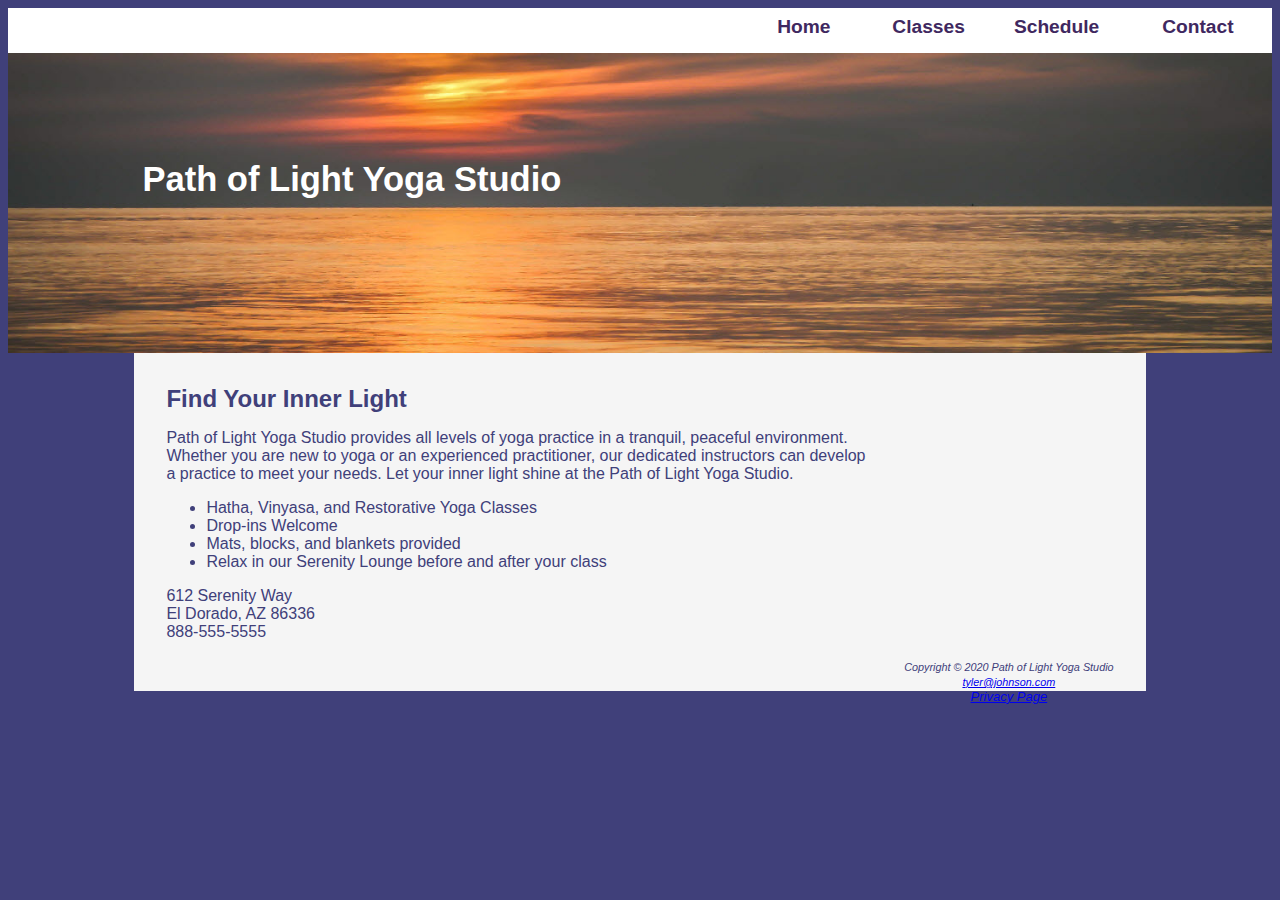
<file: ch4yoga/index.html>
<!DOCTYPE html>
<html lang="en">


<head>
    <link href="yoga.css"
          rel="stylesheet">
    <meta charset="UTF-8">
    <meta name="description" content="In this site, you can browse and learn about the Path of Light Yoga Studio.  You can sign up for classes and look at the schedule.">
    <title>Path of Light Yoga Studio</title>
</head>

<body>

    <nav>
        <ul>
            <li><a href="index.html">Home</a> </li>
            <li><a href="classes.html">Classes</a></li>
            <li><a href="schedule.html">Schedule</a></li>
            <li><a href="contact.html">Contact</a></li>
        </ul>

    </nav>


    <header><h1><a href="index.html">Path of Light Yoga Studio </a></h1></header>

    <div id="wrapper">

    <main>
        <h2>Find Your Inner Light</h2>
        <p>
            Path of Light Yoga Studio provides all levels of yoga practice in a tranquil, peaceful environment. <br>
            Whether you are new to yoga or an experienced practitioner, our dedicated instructors can develop <br>
            a practice to meet your needs. Let your inner light shine at the Path of Light Yoga Studio.
        </p>
        <ul>
            <li>Hatha, Vinyasa, and Restorative Yoga Classes</li>
            <li> Drop-ins Welcome</li>
            <li>Mats, blocks, and blankets provided</li>
            <li>Relax in our Serenity Lounge before and after your class</li>
        </ul>


        <div>
            612 Serenity Way<br>
            El Dorado, AZ 86336<br>
            888-555-5555
        </div>
    </main>

<br>
<footer><small><i>Copyright &copy; 2020 Path of Light Yoga Studio <br> <a href="mailto:tyler@johnson.com">tyler@johnson.com</a> </i></small> <br> <a href="privacy.html">Privacy Page</a></footer>
    </div>
</body>
</html>
</file>
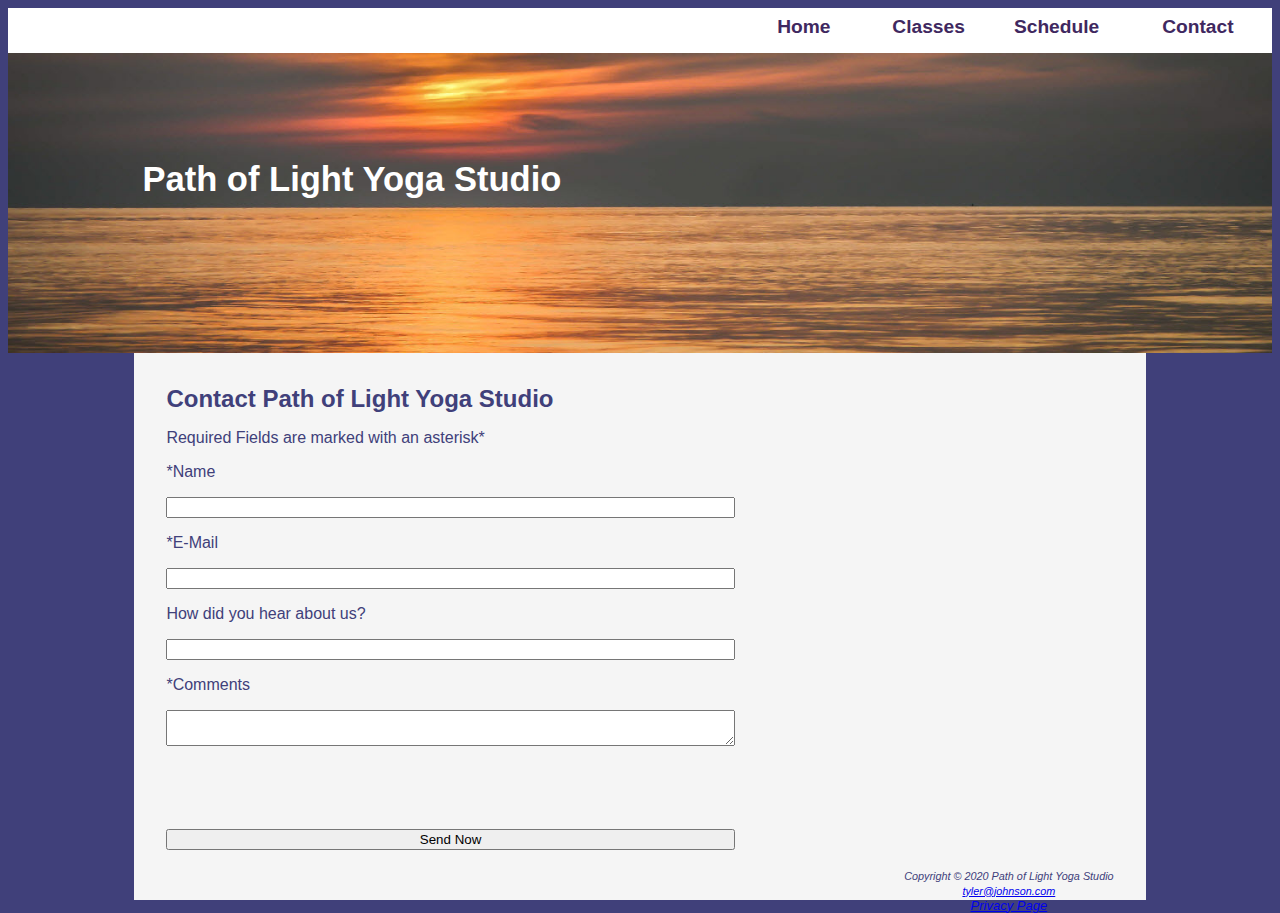
<file: ch4yoga/contact.html>
<!DOCTYPE html>
<html lang="en">


<head>
    <link href="yoga.css"
          rel="stylesheet">
    <meta charset="UTF-8">
    <meta name="description" content="In this site, you can browse and learn about the Path of Light Yoga Studio.  You can sign up for classes and look at the schedule.">
    <title>Path of Light Yoga Studio:: Contact</title>
</head>

<body>

<nav>
    <ul>
        <li><a href="index.html">Home</a> </li>
        <li><a href="classes.html">Classes</a></li>
        <li><a href="schedule.html">Schedule</a></li>
        <li><a href="contact.html">Contact</a></li>
    </ul>

</nav>


<header><h1><a href="index.html">Path of Light Yoga Studio </a></h1></header>

<div id="wrapper">
    <main>
        <h2>Contact Path of Light Yoga Studio</h2>
        <p>
            Required Fields are marked with an asterisk*
        </p>

        <form method="post" action="https://webdevbasics.net/scripts/yoga.php">

            <label for="name">*Name</label>
            <input type="text" id="name" required>
            <label for="EMail">*E-Mail</label>
            <input type="text" id="EMail" required>
            <label for="hearAboutUS">How did you hear about us?</label>
            <input list="options" id="hearAboutUS">
            <label for="myComments">*Comments</label>
            <textarea id="myComments" rows="2" cols="20"></textarea>
            <input type="submit" value="Send Now">

            <datalist id="options">
                <option value="Google">
                <option value="Bing">
                <option value="Facebook">
                <option value="Friend">
                <option value="Radio Ad">
            </datalist>


        </form>

    </main>

    <br>
    <footer><small><i>Copyright &copy; 2020 Path of Light Yoga Studio <br> <a href="mailto:tyler@johnson.com">tyler@johnson.com</a> </i></small><br> <a href="privacy.html">Privacy Page</a></footer>
</div>
</body>
</html>
</file>
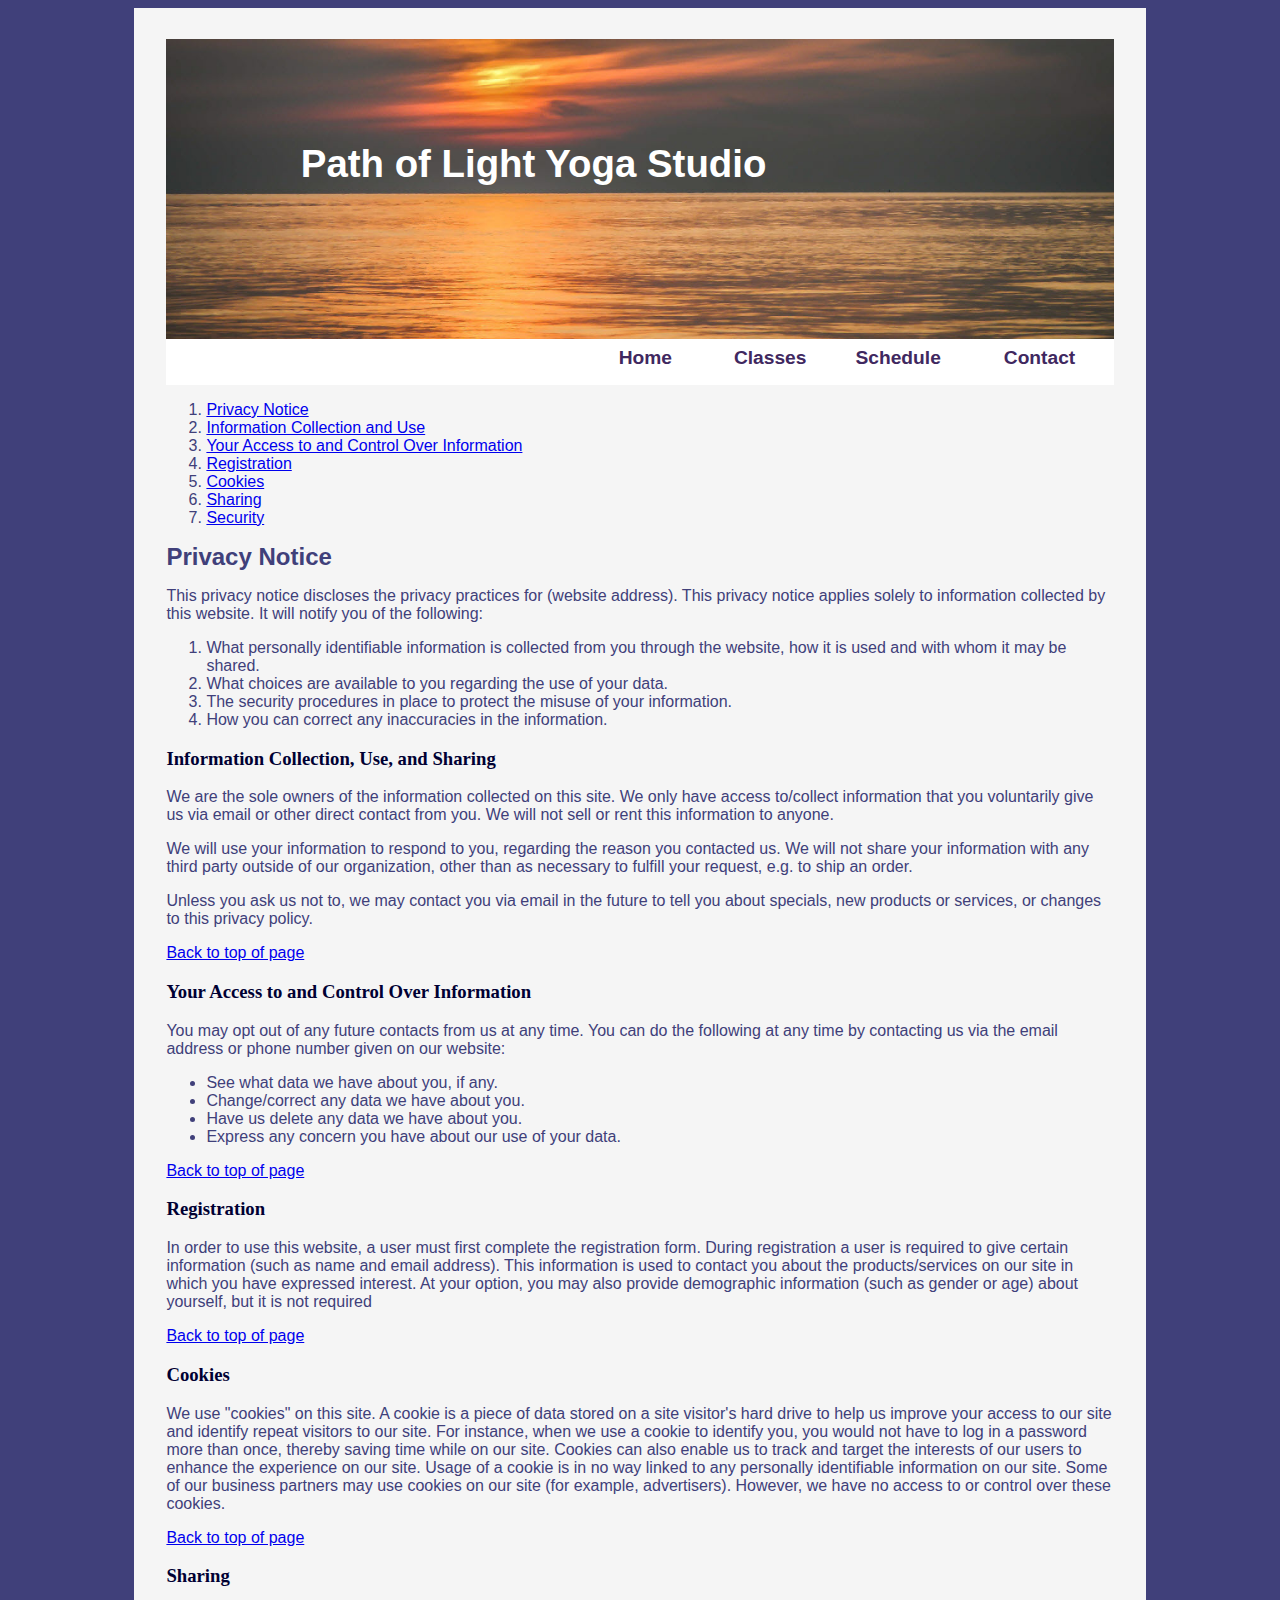
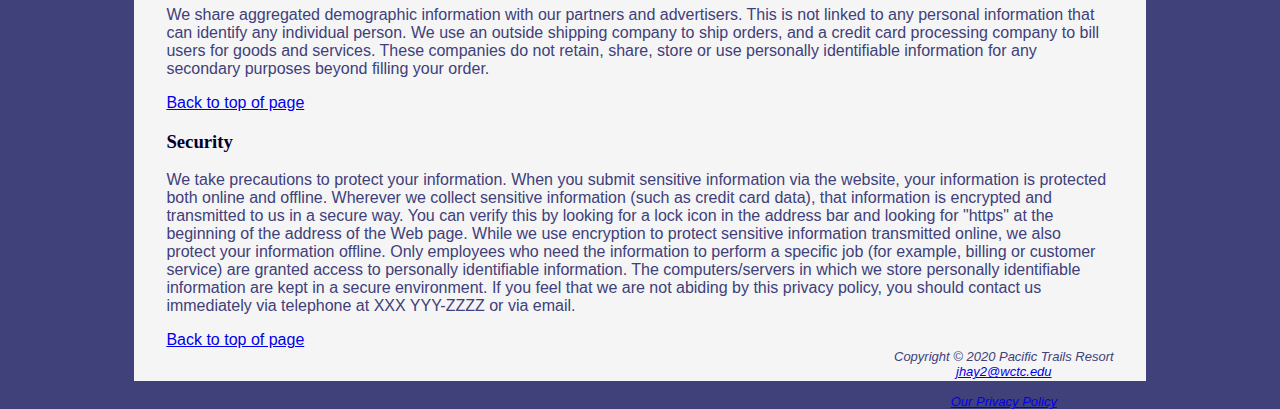
<file: ch4yoga/privacy.html>
<!DOCTYPE html>
<html lang="en">
    <head>
        <title>Path of Light Yoga Studio :: Privacy Policy</title>
        <meta charset="utf-8">
        <meta name="viewport" content="width=device-width, initial-scale=1.0">
        <link rel="stylesheet" href="yoga.css">
        <link rel="icon" href="favicon.ico" type="image/x-icon">
        <meta name="author" content="Jonathan Hay">
        <!--
            Pacific Trails Resort Case Study from "Basics of Web Design, 4th Edition"
            Chapter 8: index.html
            Solution coded by: Jonathan Hay (jhay2@wctc.edu) Fall 2020
        -->
    </head>
    <body>
        <div id="wrapper">
            <header>
                <h1>Path of Light Yoga Studio</h1>
            </header>
            <nav>
                <ul>
                    <li><a href="index.html">Home</a></li>
                    <li><a href="classes.html">Classes</a></li>
                    <li><a href="schedule.html">Schedule</a></li>
                    <li><a href="contact.html">Contact</a></li>
                </ul>
            </nav>
            <div id="privacyhero"></div>
            <main>
                <ol id="top">
                    <li><a href="#notice">Privacy Notice</a> </li>
                    <li><a href="#collection">Information Collection and Use</a></li>
                    <li><a href="#control">Your Access to and Control Over Information</a></li>
                    <li><a href="#registration">Registration</a></li>
                    <li><a href="#cookies">Cookies</a></li>
                    <li><a href="#sharing">Sharing</a></li>
                    <li><a href="#security">Security</a></li>
                </ol>

                <h2 id="notice">Privacy Notice</h2>

                <p>This privacy notice discloses the privacy practices for (website address).
                    This privacy notice applies solely to information collected by this website.
                    It will notify you of the following:</p>
                <ol>
                    <li>What personally identifiable information is collected from you through the website, how it is used and with whom it may be shared.</li>
                    <li>What choices are available to you regarding the use of your data.</li>
                    <li>The security procedures in place to protect the misuse of your information.</li>
                    <li>How you can correct any inaccuracies in the information.</li>
                </ol>

                <h3 id="collection">Information Collection, Use, and Sharing</h3>

                <p>
                We are the sole owners of the information collected on this site. We only have access to/collect information that you voluntarily give us via email or other direct contact from you. We will not sell or rent this information to anyone.
                </p>
                <p>
                We will use your information to respond to you, regarding the reason you contacted us. We will not share your information with any third party outside of our organization, other than as necessary to fulfill your request, e.g. to ship an order.
                </p>
                <p>
                Unless you ask us not to, we may contact you via email in the future to tell you about specials, new products or services, or changes to this privacy policy.
                </p>
                <a href="#top">Back to top of page</a>

                <h3 id="control">Your Access to and Control Over Information</h3>
                <p>
                You may opt out of any future contacts from us at any time. You can do the following at any time by contacting us via the email address or phone number given on our website:
                </p>
                <ul>
                    <li>See what data we have about you, if any.</li>
                    <li>Change/correct any data we have about you.</li>
                    <li>Have us delete any data we have about you.</li>
                    <li>Express any concern you have about our use of your data.</li>
                </ul>
                <a href="#top">Back to top of page</a>

                <h3 id="registration">Registration</h3>
                <p>
                In order to use this website, a user must first complete the registration form. During registration a user is required to give certain information (such as name and email address). This information is used to contact you about the products/services on our site in which you have expressed interest. At your option, you may also provide demographic information (such as gender or age) about yourself, but it is not required
                </p>
                <a href="#top">Back to top of page</a>

                <h3 id="cookies">Cookies</h3>
                <p>
                We use "cookies" on this site. A cookie is a piece of data stored on a site visitor's hard drive to help us improve your access to our site and identify repeat visitors to our site. For instance, when we use a cookie to identify you, you would not have to log in a password more than once, thereby saving time while on our site. Cookies can also enable us to track and target the interests of our users to enhance the experience on our site. Usage of a cookie is in no way linked to any personally identifiable information on our site.

                Some of our business partners may use cookies on our site (for example, advertisers). However, we have no access to or control over these cookies.
                </p>
                <a href="#top">Back to top of page</a>

                <h3 id="sharing">Sharing</h3>
                <p>
                We share aggregated demographic information with our partners and advertisers. This is not linked to any personal information that can identify any individual person.

                We use an outside shipping company to ship orders, and a credit card processing company to bill users for goods and services. These companies do not retain, share, store or use personally identifiable information for any secondary purposes beyond filling your order.
                </p>
                <a href="#top">Back to top of page</a>

                <h3 id="security">Security</h3>

                <p>
                We take precautions to protect your information. When you submit sensitive information via the website, your information is protected both online and offline.

                Wherever we collect sensitive information (such as credit card data), that information is encrypted and transmitted to us in a secure way. You can verify this by looking for a lock icon in the address bar and looking for "https" at the beginning of the address of the Web page.

                While we use encryption to protect sensitive information transmitted online, we also protect your information offline. Only employees who need the information to perform a specific job (for example, billing or customer service) are granted access to personally identifiable information. The computers/servers in which we store personally identifiable information are kept in a secure environment.

                If you feel that we are not abiding by this privacy policy, you should contact us immediately via telephone at XXX YYY-ZZZZ or via email.
                </p>
                <a href="#top">Back to top of page</a>
            </main>
            <footer>
                Copyright &copy; 2020 Pacific Trails Resort<br>
                <a href="mailto:jhay2@wctc.edu">jhay2@wctc.edu</a><br><br>
                <a href="privacy.html">Our Privacy Policy</a>

            </footer>
        </div>
    </body>
</html>
</file>
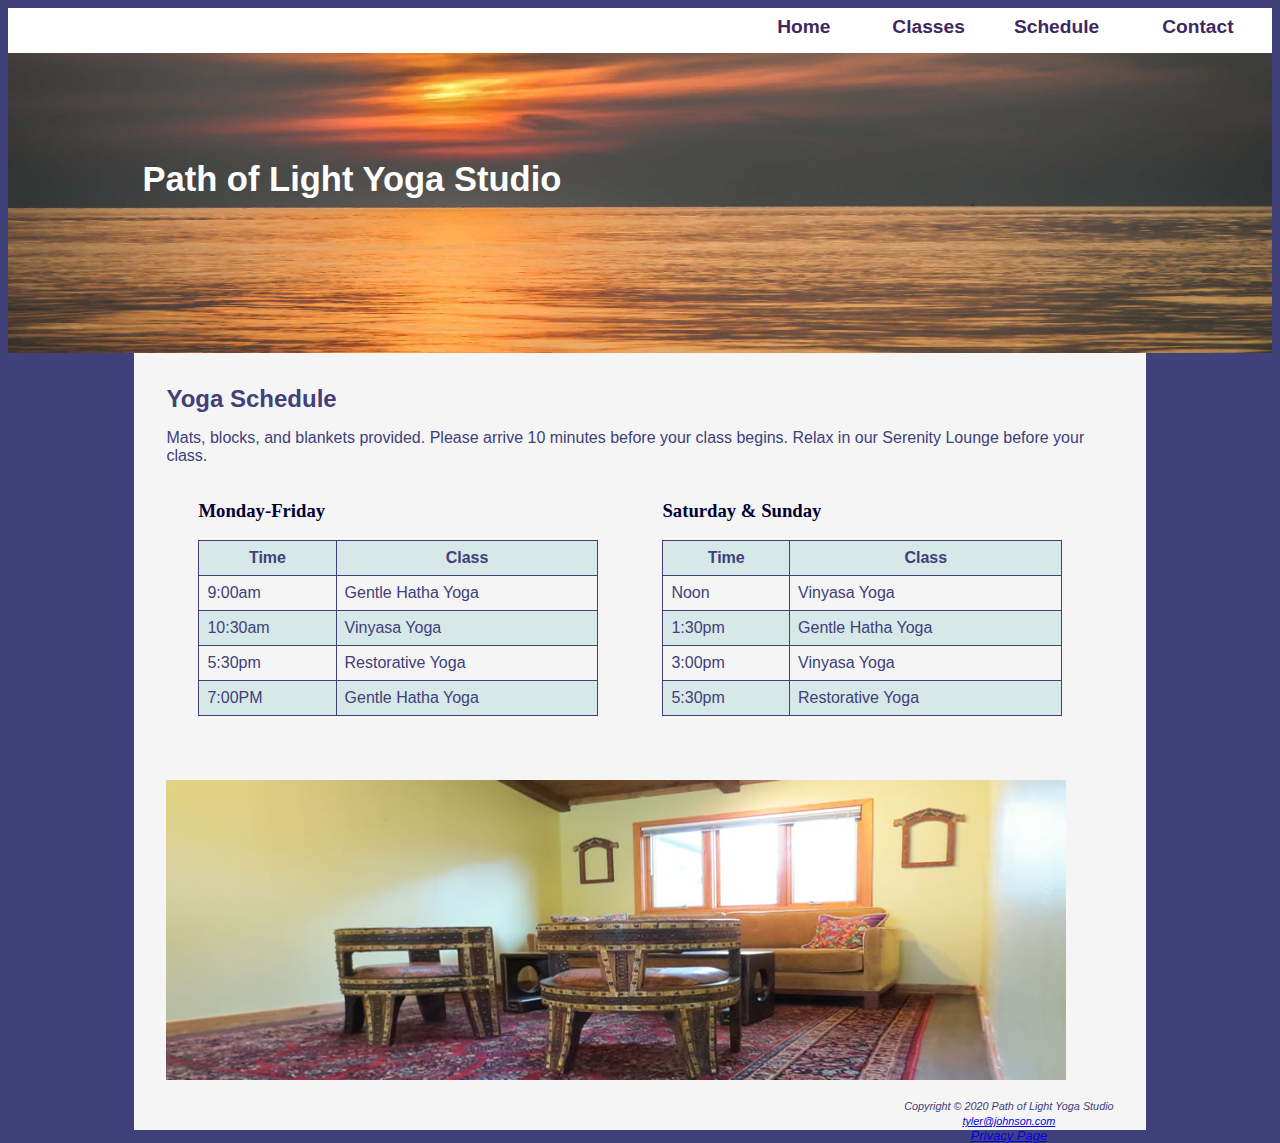
<file: ch4yoga/schedule.html>
<!DOCTYPE html>
<html lang="en">


<head>
    <link href="yoga.css"
          rel="stylesheet">
    <meta charset="UTF-8">
    <meta name="description" content="In this site, you can browse and learn about the Path of Light Yoga Studio.  You can sign up for classes and look at the schedule.">
    <title>Path of Light Yoga Studio</title>
</head>

<body>

<nav>
    <ul>
        <li><a href="index.html">Home</a> </li>
        <li><a href="classes.html">Classes</a></li>
        <li><a href="schedule.html">Schedule</a></li>
        <li><a href="contact.html">Contact</a></li>
    </ul>

</nav>


<header><h1><a href="index.html">Path of Light Yoga Studio </a></h1></header>

        <div id="wrapper">

    <main>
        <h2>Yoga Schedule</h2>
           <p>
               Mats, blocks, and blankets provided.  Please arrive 10 minutes before your class begins.  Relax in our Serenity Lounge before your class.
           </p>
<div id="flow">
        <section>
            <h3> Monday-Friday</h3>
            <table>
                <tr>
                    <th>Time</th>
                    <th>Class</th>
                </tr>
                <tr>
                    <td>9:00am</td>
                    <td>Gentle Hatha Yoga</td>
                </tr>
                <tr>
                    <td>10:30am</td>
                    <td>Vinyasa Yoga</td>
                </tr>
                <tr>
                    <td>5:30pm</td>
                    <td>Restorative Yoga</td>
                </tr>
                <tr>
                    <td>7:00PM</td>
                    <td>Gentle Hatha Yoga</td>
                </tr>
            </table>
        </section>
        <section>
            <h3>Saturday & Sunday</h3>

            <table>
                <tr>
                    <th>Time</th>
                    <th>Class</th>
                </tr>
                <tr>
                    <td>Noon</td>
                    <td>Vinyasa Yoga</td>
                </tr>
                <tr>
                    <td>1:30pm</td>
                    <td>Gentle Hatha Yoga</td>
                </tr>
                <tr>
                    <td>3:00pm</td>
                    <td>Vinyasa Yoga</td>
                </tr>
                <tr>
                    <td>5:30pm</td>
                    <td>Restorative Yoga</td>
                </tr>
            </table>
        </section>
</div>

        <div id="loungehero">

        </div>

    </main>


<br>
<footer><small><i>Copyright &copy; 2020 Path of Light Yoga Studio <br> <a href="mailto:tyler@johnson.com">tyler@johnson.com</a> </i></small><br> <a href="privacy.html">Privacy Page</a></footer>
    </div>
</body>
</html>
</file>
<file: ch4yoga/yoga.css>
*
{
    box-sizing: border-box;
}

body
{
    background-color:#40407A;
    color: #40407A;
    font-family: Verdana, Arial, sans-serif;

}

header
{
    background-image: url(sunrise.jpg);
    color:#FFFFFF ;
    line-height: 250px;
    text-indent: 7em;
    background-size: 100% 100%;
    height: 300px;
    margin-top: -1.4em;
}

nav
{
    text-align: right;
    text-decoration: none;
    background-color:#FFFFFF;
    margin: 0;
    padding-top: 0.5em;
    padding-bottom: 1em;
    padding-right: 0;
    height: auto;
}

nav ul
{
    marker: none;
    margin: 0;
    padding-right: 2em;
    font-size: 1.2em;
}

nav li
{
    display: inline;
    padding-left: 2em;
    width:30%;
}

audio
{
    margin-bottom: 1em;
}

nav a { color: #3F2860; text-decoration: none;}
nav a:link {color: #3F2860; text-decoration: none;}
nav a:visited {color: #497777; text-decoration: none;}
nav a:hover {color: #A26100;}

header a {text-decoration: none;}
header :link {color: #FFFFFF; text-decoration: none; font-size: 90%; min-height: 200px;}
header :visited {color: #FFFFFF; text-decoration: none;}
header :hover {color: #8F92B2; transition: ease-out color 10s;}

footer
{
    font-style: italic;
    text-align: center;
    font-size: small;
    float: right;
}

h2
{
    margin: 0;
}

#wrapper
{
    background-color:#F5F5F5;
    padding: 2em;
}

.home
{
    height: 20vh;
    padding-top: 2em;
    padding-left: 8em;

}

.content
{
    height: 20vh;
    padding-top: 2em;
    padding-left: 10%;
    display: none;


}

#mathero
{
    height: 300px;
    background-image: url(yogamat.jpg);
    background-repeat: no-repeat;
    float: none;
    display: none;
}

#loungehero
{
    height: 300px;
    background-image: url(yogalounge.jpg);
    background-repeat: no-repeat;
    float: none;
}

#flow
{
    display: block;
}

section
{
    padding-bottom: 2em;
    padding-left: 0.5em;
    padding-right: 0.5em;
}


h3
{
    color : #000033;
    font-family: Georgia, "Times New Roman", serif;
}

table
{
    border: 1px solid #40407A;
    margin-bottom: 1em;
    min-width: 400px;
    border-collapse: collapse;
}

td
{
    padding: 0.5em;
    border: 1px solid #40407A;
}

th
{
    padding: 0.5em;
    border: 1px solid #40407A;
}

tr:nth-of-type(2n-1)
{
    background-color: #D7E8E9;
}

caption
{
    margin: 1em;
    font-weight: bold;
    font-size: 120%;
}

form
{
    display: flex;
    flex-flow: column nowrap;
}

textarea
{
    margin-bottom: 5em;
}

@media only screen and (min-width: 600px)
{
    nav ul
    {
        display: flex;
        flex-direction: row;
        justify-content: flex-end;
    }
    nav li
    {
        width: 7em;
    }
    section
    {
        padding-left: 2em;
        padding-right: 2em;
    }

    #mathero
    {
        display: block;
        padding-bottom: 1em;
    }

    #loungehero
    {
        display: block;
        padding-bottom: 1em;
    }

    #flow
    {
        display: flex;
        padding-bottom: 1em;
    }

    form
    {
        width: 60%;
        max-width: 40em;
        grid-gap: 1em;
        column-count: 2;

    }
    button
    {
        grid-column: unset;
        width: 9em;
    }
    .content main
    {
        display: grid;
        grid-template-rows: auto ;
        grid-template-columns: 1fr 1fr 1fr;
    }


}

@media only screen and (min-width: 1024px)
{
    header
    {
        font-size: 120%;
    }

    nav
    {
        font-weight: bold;
    }

    .home
    {
        height: 50vh;
        padding-top: 5em;
        padding-left: 8em;
    }

    .content
    {
        height: 30vh;
        padding-top: 2em;
        padding-left: 8em;
    }

    #wrapper
    {
        margin: auto;
        width: 80%;
    }


}
</file>
